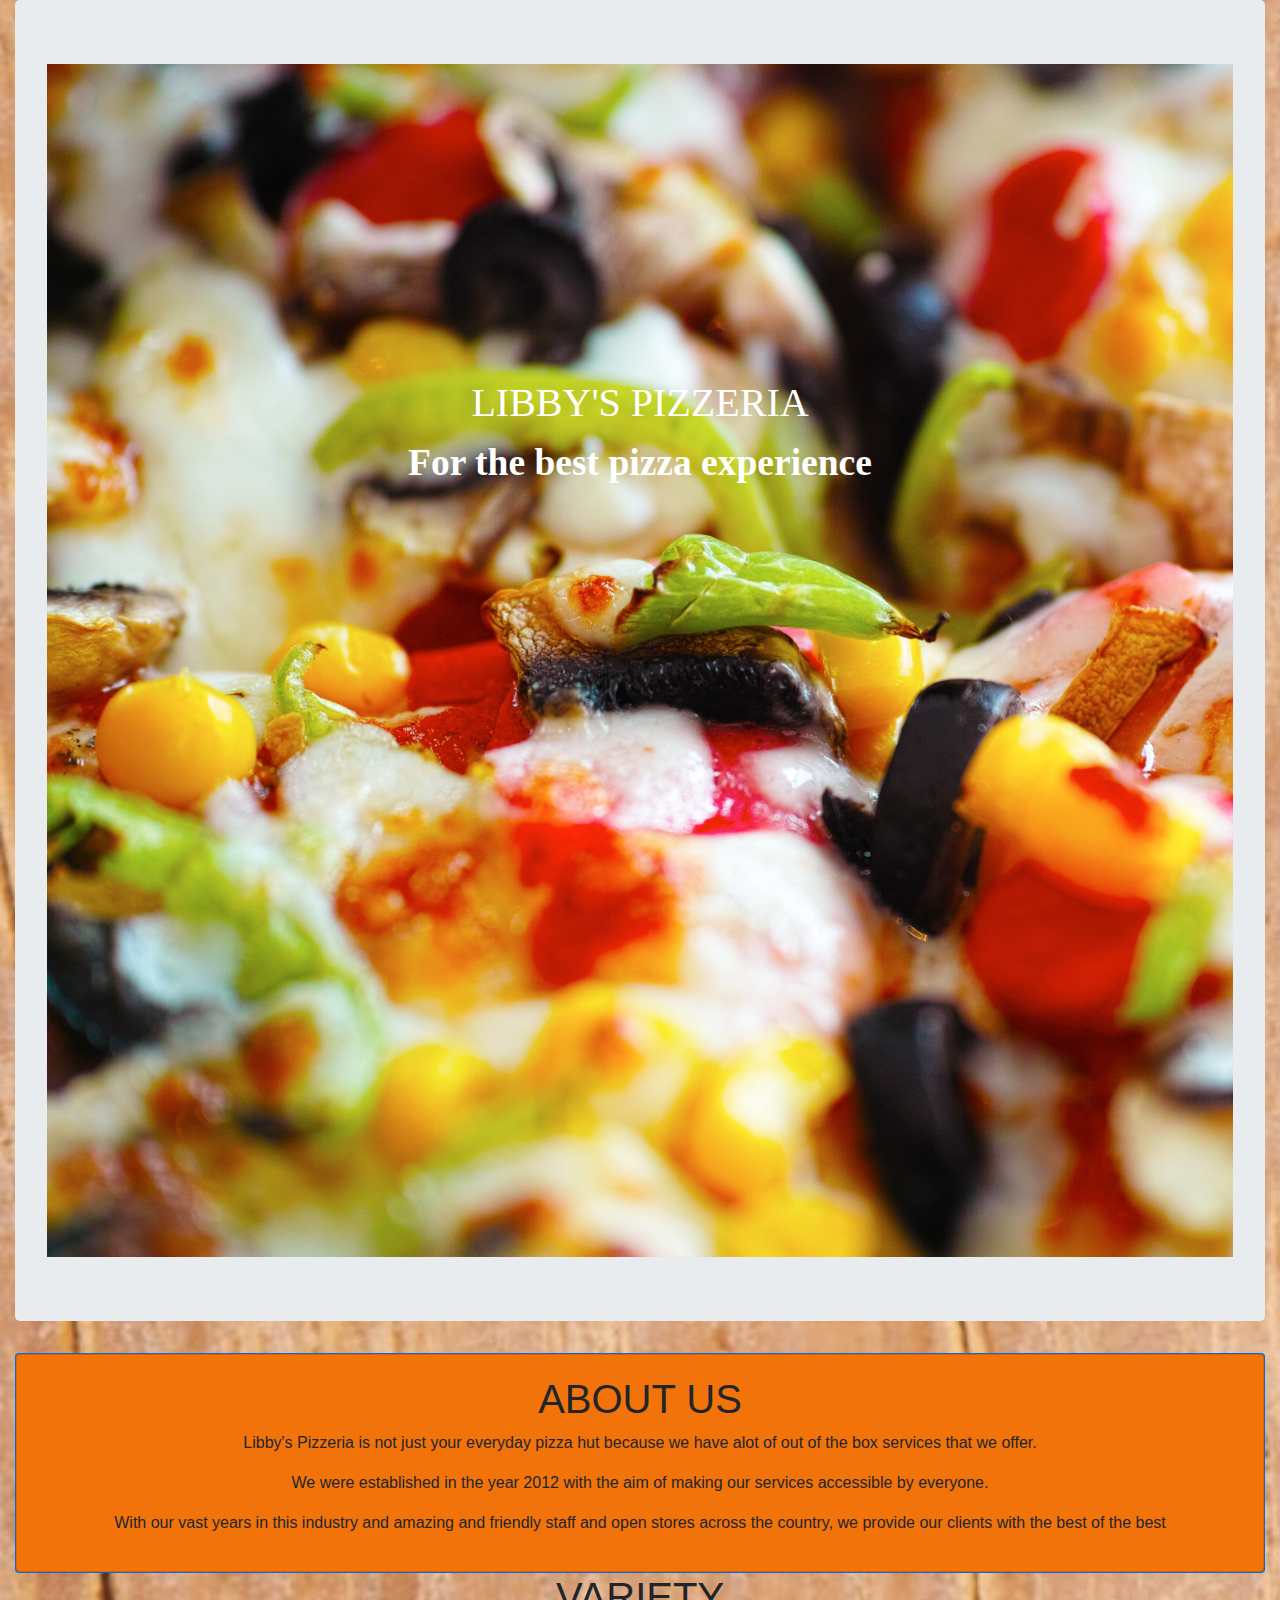
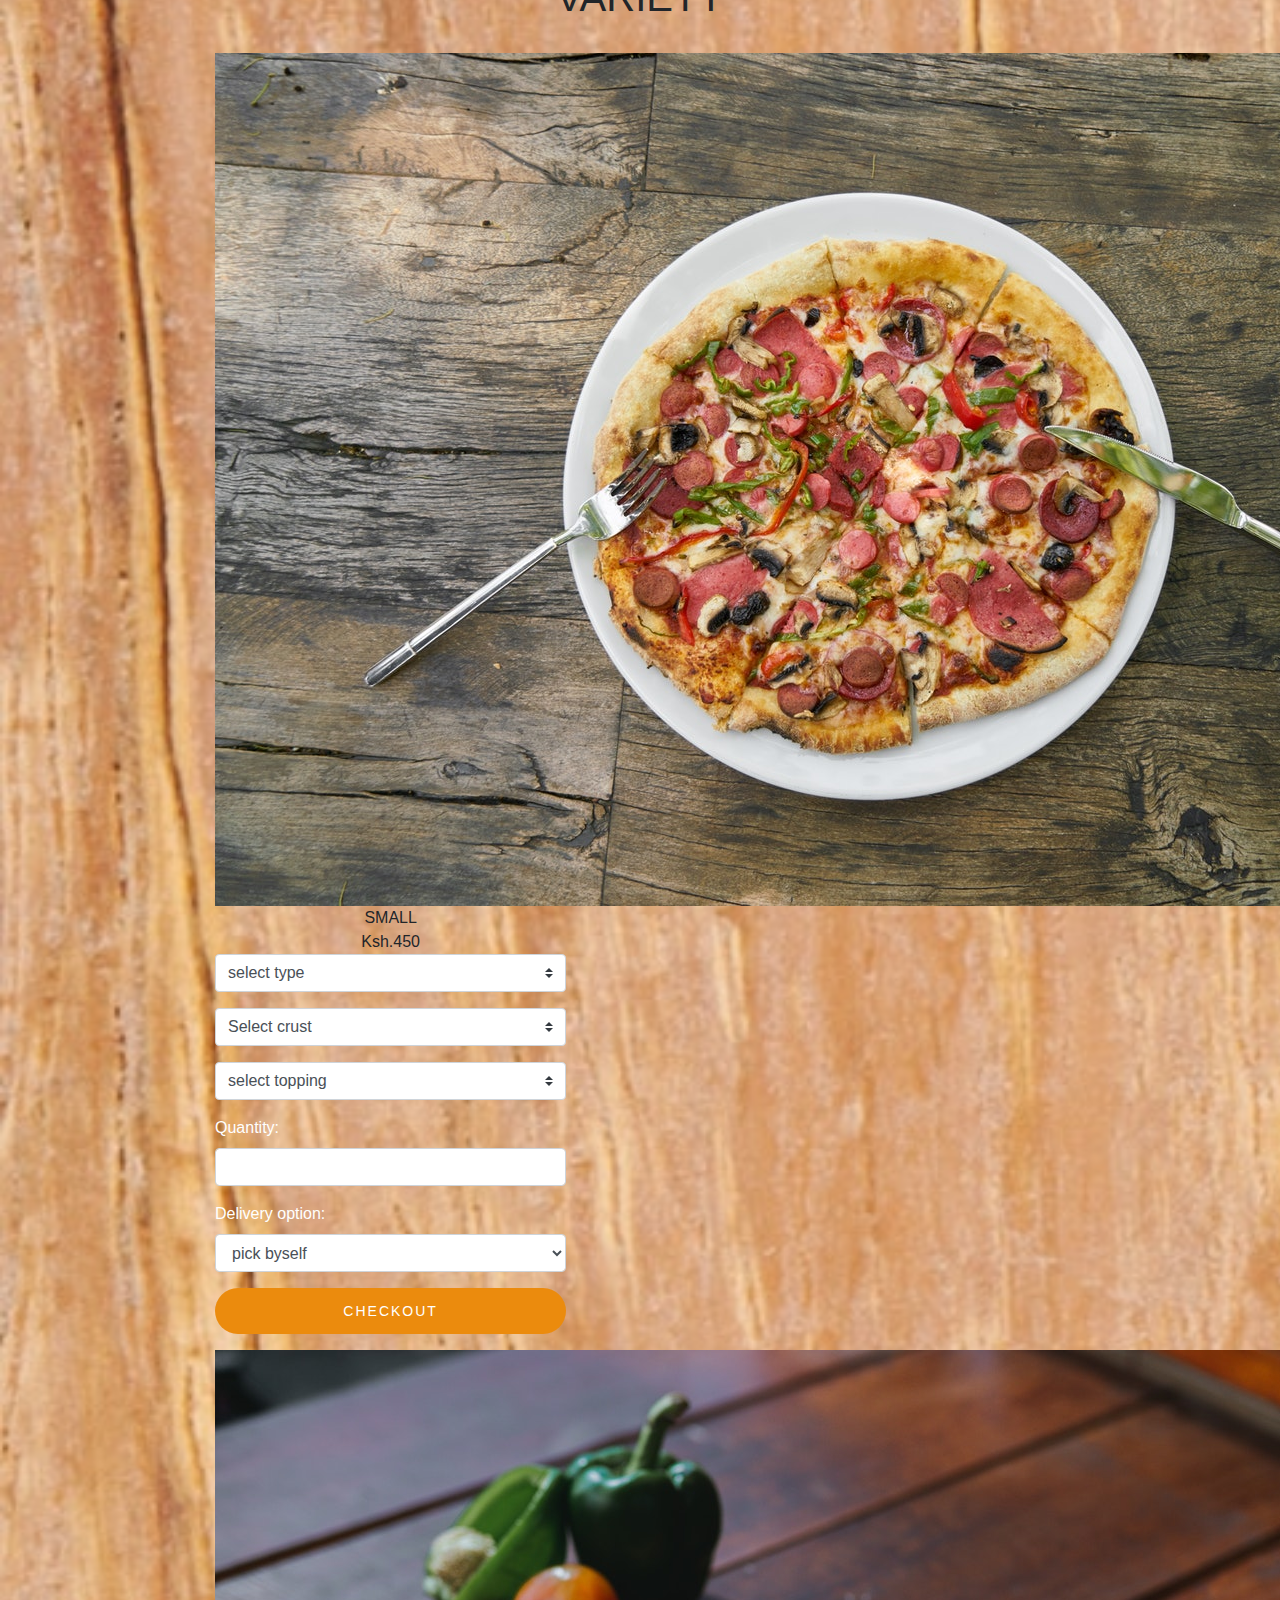
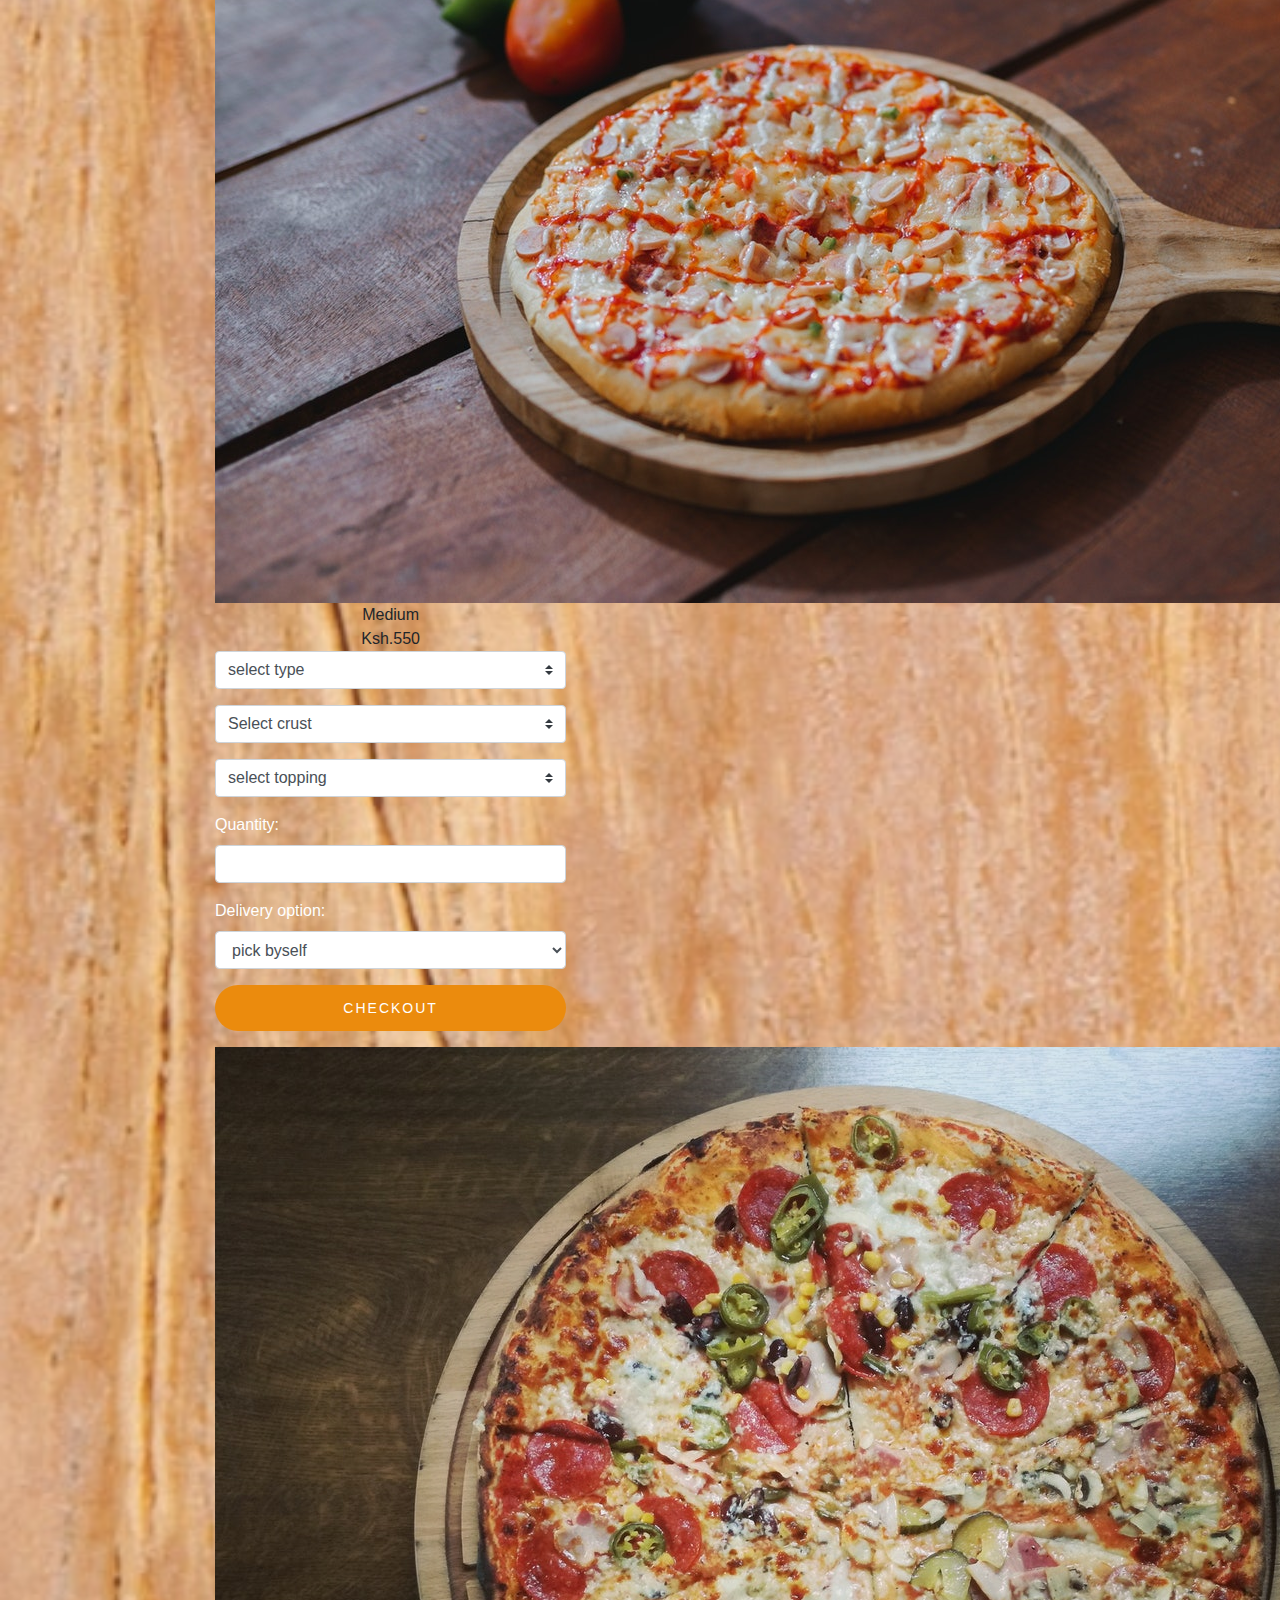
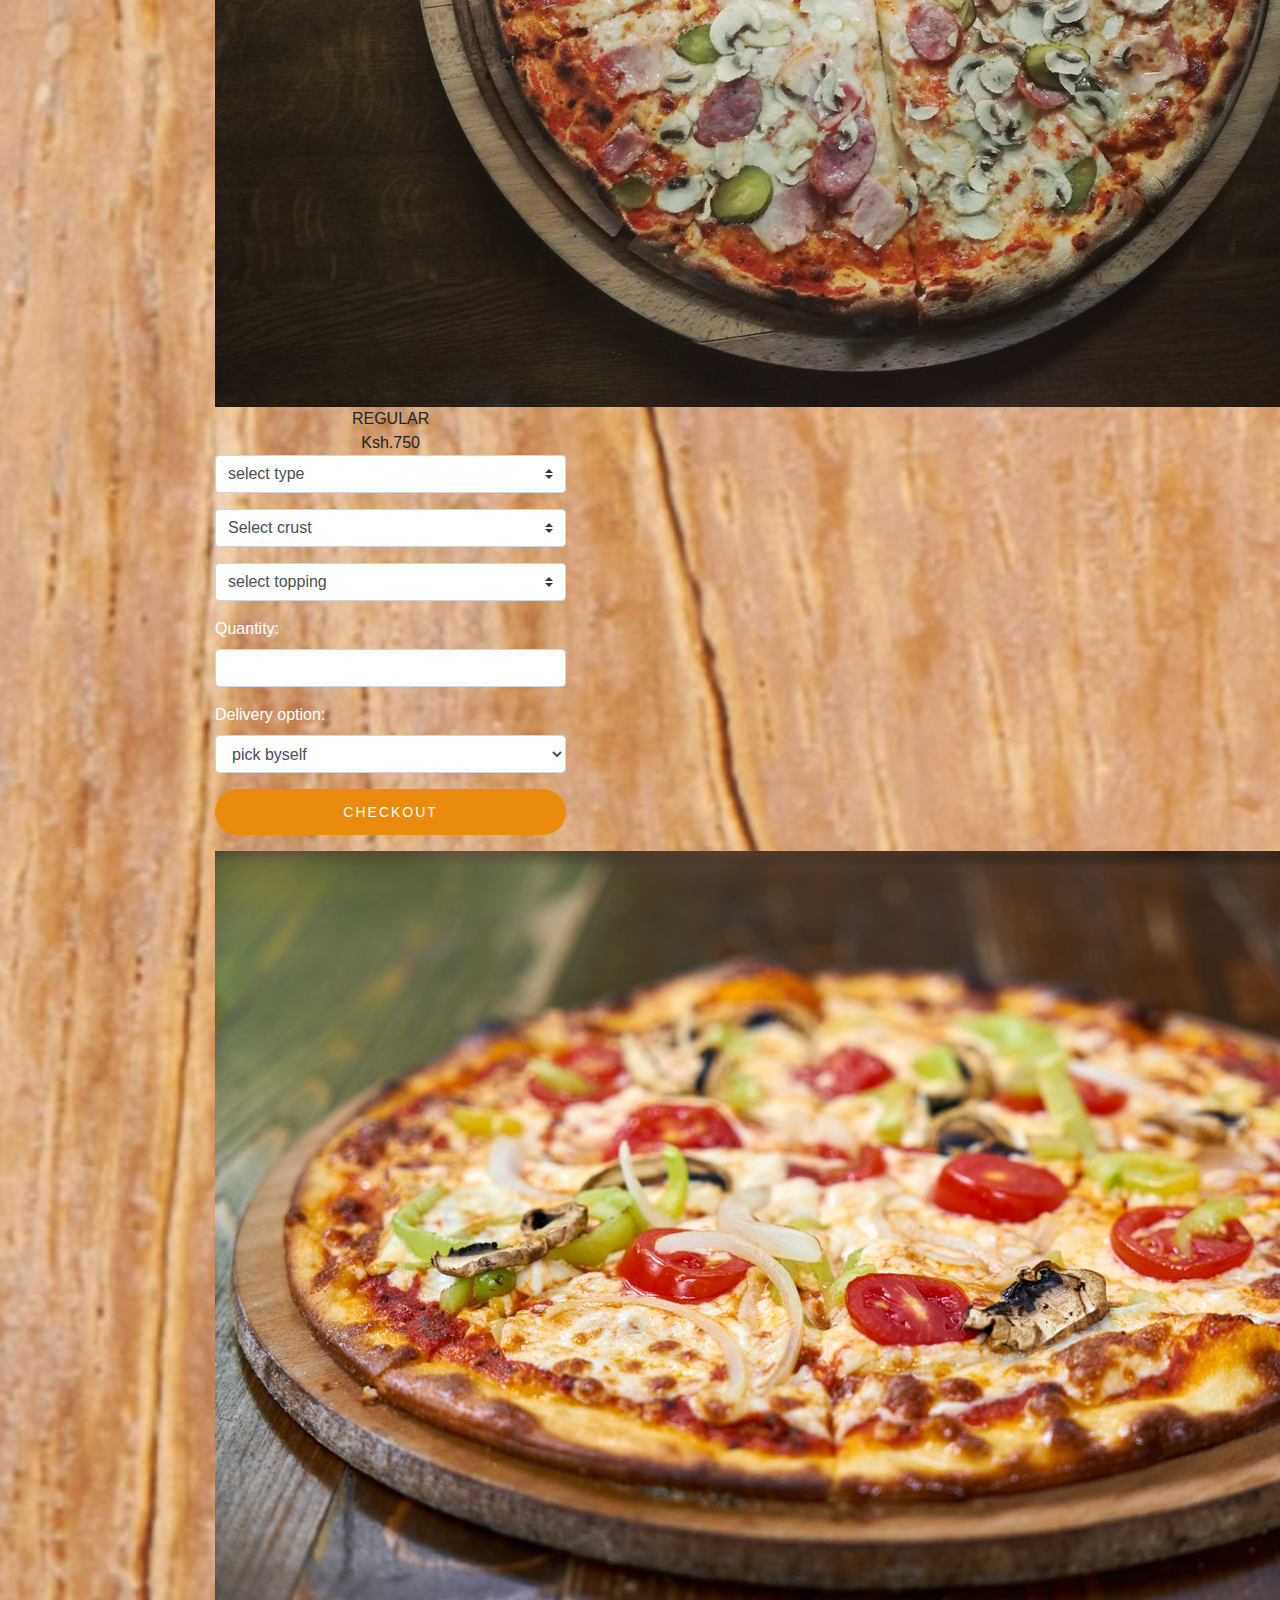
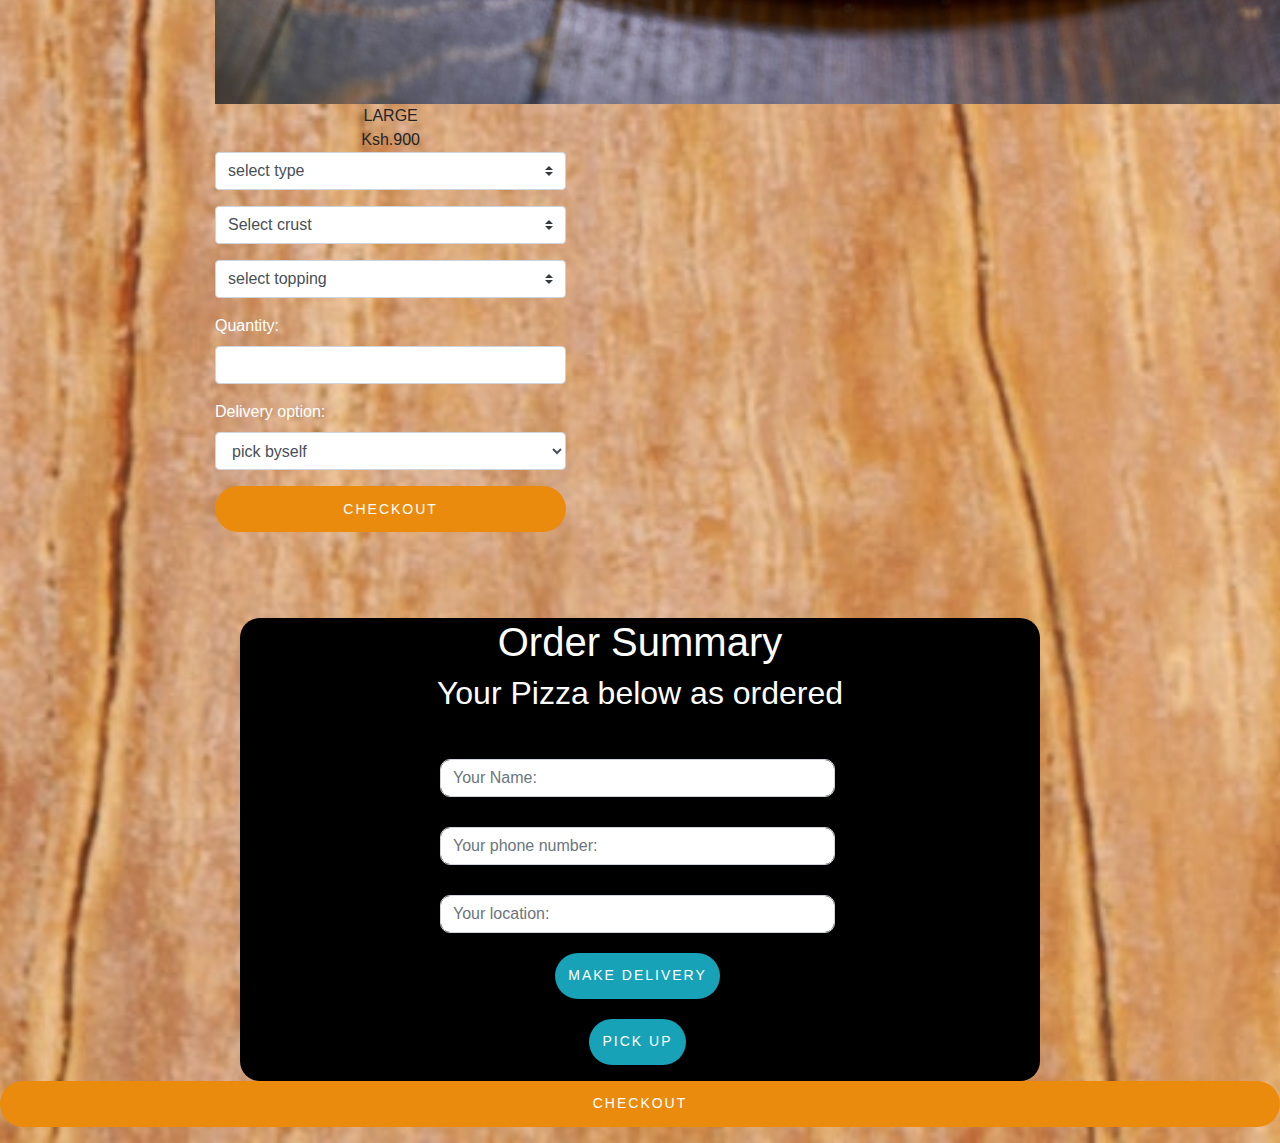
<file: index.html>
<!DOCTYPE html>
<html lang="en">

<head>
    <meta charset="UTF-8">
    <meta name="viewport" content="width=device-width, initial-scale=1.0">
    <meta http-equiv="X-UA-Compatible" content="ie=edge">
    <link href="css/bootstrap.css" rel="stylesheet" type="text/css">
    <script src="https://code.jquery.com/jquery-3.3.1.min.js"
        integrity="sha256-FgpCb/KJQlLNfOu91ta32o/NMZxltwRo8QtmkMRdAu8=" crossorigin="anonymous"></script>
    <link rel="icon" type="image/jpg" href="img/close-up-photography-of-pizza-1435907.jpg">
    <link rel="stylesheet" href="css/styles.css">
    <link href="https://fonts.googleapis.com/css?family=Amarante|Fredericka+the+Great|Rye&display=swap"
        rel="stylesheet">
    <title>Libby Pizzeria</title>
</head>

<body>
    <div class="container-fluid">
     
        <div class="jumbotron">
            <div class="intro">
                <br>
                <br>
                <br>
                <br>
                <br>
                <br>
                <h1>LIBBY'S PIZZERIA</h1>
                <div class="mission">
                    <p><strong>For the best pizza experience</strong></p>
                </div>
            </div>

        </div>
        <div class="card bg-primary text-black">

            <div class="card">
                <div class="card-body">
                    <h1>ABOUT US</h1>
                    <p>Libby's Pizzeria is not just your everyday pizza hut because we have alot of out of the box
                        services that we offer.</p>
                    <p>We were established in the year 2012 with the aim of making our services accessible by everyone.
                    </p>
                    <p>With our vast years in this industry and amazing and friendly staff and open stores across the
                        country, we provide our clients with the best of the best</p>

                </div>
            </div>
        </div>

        <h1 class="text-center b-text">VARIETY</h1><br>

        <div class="row">
                   <form id="thisForm">
                    <div class="form-group">
                        <div class="col-sm-3">
                                <img src="img/sliced-pizza-on-plate-2260208.jpg" height="30%">
                                <div>
                                    <figcaption class="text-black" id="size">SMALL<br>Ksh.450</figcaption>
                                </div>
                                <select class="custom-select custom-select-md mb-3 flavour" id="type" required>
                                    <option value="type">select type</option>
                                    <option value="350">Veggie</option>
                                    <option value="350">Chicken Tikka</option>
                                    <option value="400">Peri-Peri Chicken</option>
                                    <option value="370">BBQ Steak</option>
                                    <option value="400">Hawaiian</option>
                                    <option value="350">Chicken and Mushroom</option>
                                    <option value="400">Pepperoni</option>
                                </select>
                                <select class="custom-select custom-select-md mb-3" id="crust" required>
                                    <option value="crust">Select crust</option>
                                    <option value="50">Thin Crust</option>
                                    <option value="100">Crispy Crust</option>
                                    <option value="70">Stuffed Crust</option>
                                    <option value="60">Gluten-free Crust</option>
                                </select>
                                <select class="custom-select custom-select-md mb-3" id="toppings" required>
                                    <option value="topping">select topping</option>
                                    <option value="40">Mushroom</option>
                                    <option value="60">Beef Pepperoni</option>
                                    <option value="80">Periperi Chicken</option>
                                    <option value="40">Green Pepper</option>
                                    <option value="40">Olives</option>
                                    <option value="40">Tomato</option>
                                    <option value="50">Onions</option>
                                    <option value="50">Pineapple</option>
                                    <option value="40">Sweet Corn</option>
                                    <option value="50">Bacon</option>
                                    <option value="40">Mince</option>

                                </select>

                                <div class="form-group" required>
                                    <label for="sell">Quantity:</label>
                                    <input type="number" id="qty" class="form-control" min="1" required>
                                </div>
                                <div class="form-group" required="">
                                    <label for="sell">Delivery option:</label>
                                    <select class="form-control" id="pick">
                                        <option value="1">pick byself</option>
                                        <option value="2">Delivered</option>

                                    </select>
                                </div>
                                <div class="form-group">

                                    <button type="submit" class="btn btn-success btn-block">checkout</button>

                                </div>
                            </div>
                            </div>
                            </form>

                <form id="thisForm">
                    <div class="form-group">
                        <div class="col-sm-3">
                                <img src="img/pizza-on-tray-2714704.jpg" height="30%">
                                <div>
                                    <figcaption class="text-black" id="size">Medium<br>Ksh.550</figcaption>
                                </div>
                                <select class="custom-select custom-select-md mb-3 flavour" id="type" required>
                                    <option value="type">select type</option>
                                    <option value="350">Veggie</option>
                                    <option value="350">Chicken Tikka</option>
                                    <option value="400">Peri-Peri Chicken</option>
                                    <option value="370">BBQ Steak</option>
                                    <option value="400">Hawaiian</option>
                                    <option value="350">Chicken and Mushroom</option>
                                    <option value="400">Pepperoni</option>
                                </select>
                                <select class="custom-select custom-select-md mb-3" id="crust" required>
                                    <option value="crust">Select crust</option>
                                    <option value="50">Thin Crust</option>
                                    <option value="100">Crispy Crust</option>
                                    <option value="70">Stuffed Crust</option>
                                    <option value="60">Gluten-free Crust</option>
                                </select>
                                <select class="custom-select custom-select-md mb-3" id="toppings" required>
                                    <option value="topping">select topping</option>
                                    <option value="40">Mushroom</option>
                                    <option value="60">Beef Pepperoni</option>
                                    <option value="80">Periperi Chicken</option>
                                    <option value="40">Green Pepper</option>
                                    <option value="40">Olives</option>
                                    <option value="40">Tomato</option>
                                    <option value="50">Onions</option>
                                    <option value="50">Pineapple</option>
                                    <option value="40">Sweet Corn</option>
                                    <option value="50">Bacon</option>
                                    <option value="40">Mince</option>

                                </select>

                                <div class="form-group" required>
                                    <label for="sell">Quantity:</label>
                                    <input type="number" id="qty" class="form-control" min="1" required>
                                </div>
                                <div class="form-group" required="">
                                    <label for="sell">Delivery option:</label>
                                    <select class="form-control" id="pick">
                                        <option value="1">pick byself</option>
                                        <option value="2">Delivered</option>

                                    </select>
                                </div>
                                <div class="form-group">

                                    <button type="submit" class="btn btn-success btn-block">checkout</button>

                                </div>
                            </div>
                            </div>
                            </form>

                <form id="thisForm">
                    <div class="form-group">
                        <div class="col-sm-3">
                                <img src="img/pepperoni-pizza-803290.jpg" height="30%">
                                <div>
                                    <figcaption class="text-black" id="size">REGULAR<br>Ksh.750</figcaption>
                                </div>
                                <select class="custom-select custom-select-md mb-3 flavour" id="type" required>
                                    <option value="type">select type</option>
                                    <option value="350">Veggie</option>
                                    <option value="350">Chicken Tikka</option>
                                    <option value="400">Peri-Peri Chicken</option>
                                    <option value="370">BBQ Steak</option>
                                    <option value="400">Hawaiian</option>
                                    <option value="350">Chicken and Mushroom</option>
                                    <option value="400">Pepperoni</option>
                                </select>
                                <select class="custom-select custom-select-md mb-3" id="crust" required>
                                    <option value="crust">Select crust</option>
                                    <option value="50">Thin Crust</option>
                                    <option value="100">Crispy Crust</option>
                                    <option value="70">Stuffed Crust</option>
                                    <option value="60">Gluten-free Crust</option>
                                </select>
                                <select class="custom-select custom-select-md mb-3" id="toppings" required>
                                    <option value="topping">select topping</option>
                                    <option value="40">Mushroom</option>
                                    <option value="60">Beef Pepperoni</option>
                                    <option value="80">Periperi Chicken</option>
                                    <option value="40">Green Pepper</option>
                                    <option value="40">Olives</option>
                                    <option value="40">Tomato</option>
                                    <option value="50">Onions</option>
                                    <option value="50">Pineapple</option>
                                    <option value="40">Sweet Corn</option>
                                    <option value="50">Bacon</option>
                                    <option value="40">Mince</option>

                                </select>

                                <div class="form-group" required>
                                    <label for="sell">Quantity:</label>
                                    <input type="number" id="qty" class="form-control" min="1" required>
                                </div>
                                <div class="form-group" required="">
                                    <label for="sell">Delivery option:</label>
                                    <select class="form-control" id="pick">
                                        <option value="1">pick byself</option>
                                        <option value="2">Delivered</option>

                                    </select>
                                </div>
                                <div class="form-group">

                                    <button type="submit" class="btn btn-success btn-block">checkout</button>

                                </div>
                            </div>
                            </div>
                            </form>

                <form id="thisForm">
                    <div class="form-group">
                        <div class="col-sm-3">
                                <img src="img/pizza-2619967.jpg" height="30%">
                                <div>
                                    <figcaption class="text-black" id="size">LARGE<br>Ksh.900</figcaption>
                                </div>
                                <select class="custom-select custom-select-md mb-3 flavour" id="type" required>
                                    <option value="type">select type</option>
                                    <option value="350">Veggie</option>
                                    <option value="350">Chicken Tikka</option>
                                    <option value="400">Peri-Peri Chicken</option>
                                    <option value="370">BBQ Steak</option>
                                    <option value="400">Hawaiian</option>
                                    <option value="350">Chicken and Mushroom</option>
                                    <option value="400">Pepperoni</option>
                                </select>
                                <select class="custom-select custom-select-md mb-3" id="crust" required>
                                    <option value="crust">Select crust</option>
                                    <option value="50">Thin Crust</option>
                                    <option value="100">Crispy Crust</option>
                                    <option value="70">Stuffed Crust</option>
                                    <option value="60">Gluten-free Crust</option>
                                </select>
                                <select class="custom-select custom-select-md mb-3" id="toppings" required>
                                    <option value="topping">select topping</option>
                                    <option value="40">Mushroom</option>
                                    <option value="60">Beef Pepperoni</option>
                                    <option value="80">Periperi Chicken</option>
                                    <option value="40">Green Pepper</option>
                                    <option value="40">Olives</option>
                                    <option value="40">Tomato</option>
                                    <option value="50">Onions</option>
                                    <option value="50">Pineapple</option>
                                    <option value="40">Sweet Corn</option>
                                    <option value="50">Bacon</option>
                                    <option value="40">Mince</option>

                                </select>

                                <div class="form-group" required>
                                    <label for="sell">Quantity:</label>
                                    <input type="number" id="qty" class="form-control" min="1" required>
                                </div>
                                <div class="form-group" required="">
                                    <label for="sell">Delivery option:</label>
                                    <select class="form-control" id="pick">
                                        <option value="1">pick byself</option>
                                        <option value="2">Delivered</option>

                                    </select>
                                </div>
                                <div class="form-group">

                                    <button type="submit" class="btn btn-success btn-block">checkout</button>

                                </div>
                            </div>
                            </div>
                            </form>

            </div>



     


        <div class="order-summary" id="sum-order">
            <h1 class="text-center" id="summary">Order Summary</h1>
            <h2 class="text-center summary">Your Pizza below as ordered</h2>
            <ol id="list" class="text-center sum">
            </ol>

            <div class="customer-overlay">
                <div class="data row">
                    <div class="col-sm-3"></div>
                    <form class="form-group col-sm-6 data">
                        <input type="text" id="name" class="form-control customer" placeholder="Your Name:">
                        <input type="text" id="phone" class="form-control customer" placeholder="Your phone number: ">
                        <input type="text" id="location" class="form-control customer" placeholder="Your location: ">
                        <button class="btn bg-info text-center d-block mx-auto go" type="submit" class="deliver">Make
                            Delivery</button>
                        <button class="btn bg-info text-center d-block mx-auto go" type="submit" class="delivernot">Pick
                            Up</button>
                    </form>

                    <div class="col-sm-3"></div>
                </div>
            </div>

        </div>

    </div>




    </div>
    <div class="form-group">

            <button type="submit" class="btn btn-success btn-block">checkout</button>

        </div>

    <script src="js/script.js"></script>
</body>

</html>
</file>
<file: css/styles.css>
body{
    background-image: url("../img/abstract-background-board-brown-129728.jpg");
    background-size: cover;
    background-repeat: no-repeat;
    background-attachment: none;
    z-index: -1;
}
    .intro{
        background: #000 url("../img/close-up-photography-of-pizza-1458426.jpg");
        background-repeat: no-repeat;
        background-size: cover;
        /* background-attachment: fixed; */
        z-index: -1;
        color: white;
        /* position: relative; */
        align-items: center;
        padding-top: 10vh;
        text-align: center;
        font-size: 25px;
        font-weight: bold;
        list-style: none;
        padding-bottom: 750px;
        font-weight: bold;
        font-family: 'Merriweather', serif;
        display: flex;
        flex-direction: column;
        justify-content: space-around;
        /* margin-bottom: 1%; */
        top: 0;
        overflow: hidden;
    }
    .mission {
        font-size: 150%;
    }

    figcaption{
        text-align: center
    }
    .order-overlay {
        height: inherit;
        padding: 20px;
        background-color: rgb(240, 104, 13);
        opacity: 0.6;
        border-radius: 20px;
    }
    label{
        color: white;
    }
    #order{
        padding: 20px 50px 20px 50px;
        display: none;
    }
    .checkout {
        border-radius: 15px;
        margin-top: 20px;
    }
    .order-summary{
       background-color: #000;
        margin-top: 70px;
        margin-left: 18%;
        margin-right: 18%;
        border-radius: 20px;
        justify-content: space-between;
        color: white;
    }
    .order-summary input{
        margin-top: 30px;
        border-radius: 10px;
    }
    .bg-info{
        border-radius: 10px;
        margin-top: 20px;
    }
    .click-me, button[type=submit], .deliver, .delivernot {
        color: #fff;
        text-decoration: none;
        text-transform: uppercase;
        display: inline-block;
        letter-spacing: 2px;
        background-color: rgb(235, 139, 13);
        outline: none;
        padding: 12.5px 13px;
        border: none;
        border-radius: 33px;
        font-size: 14px;
    }
    
    .deliver, .delivernot {
        margin: 10px;
    }
    #card{
        height: 70%;
        display: grid;
    }
    #card img{
        width:100%;
        /* display: inline; */
    }
    .row{
        width: 150%;
        display: grid;
        padding-left: 200px;
        padding-right: 150px;
        align-content: center;
    }
    
    .card{
        text-align: center;
        background-color: rgb(243, 115, 11)
    }
    form{
        align-items: center;
    }
</file>
